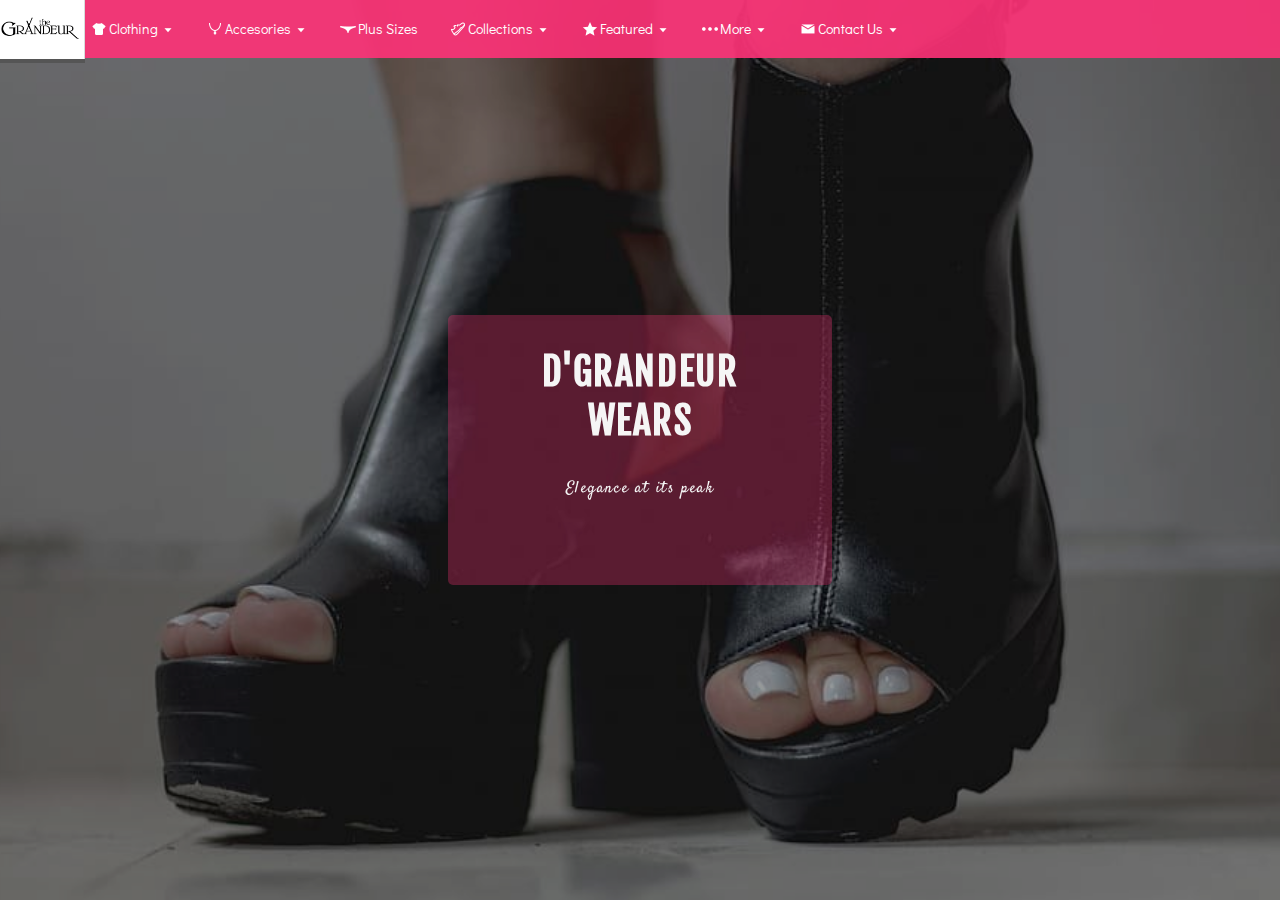
<file: index.html>
<!DOCTYPE html>
<html>
<head>
	<meta name="viewport" content="width=device-width, initial-scale=1.0">
  <meta charset="utf-8">
  <title>D'GRANDEUR</title>
  <link rel="stylesheet" type="text/css" href="Grandeur.css">
   <link rel="icon" type="image/x-icon" href="Favicon.jpg">
   <link href="https://fonts.googleapis.com/css2?family=Didact+Gothic&family=Lobster&family=Pathway+Gothic+One&display=swap" rel="stylesheet">
   <link href="https://fonts.googleapis.com/css2?family=Fjalla+One&display=swap" rel="stylesheet">
   <link href="https://fonts.googleapis.com/css2?family=Courgette&display=swap" rel="stylesheet">
   <link href="https://fonts.googleapis.com/css2?family=Satisfy&display=swap" rel="stylesheet">
  
</head>
<body>






<body>

 
 
<div class="topnav" id="myTopnav">

  <a href="index.html" style="padding: 0px; margin: -10px -10px;"><img src="grandeur.png" style="width: 90px; height: 64px;"> </a>

  <div class="dropdown">
    <button class="dropbtn" onclick="show()"> <img src="Clothes_16px.png" style="margin-bottom: -3px; margin-right: 2px;">Clothing <img src="Sort Down_14px.png" style="margin-bottom: -3px;"> 
    
    </button>
    <div class="dropdown-content" id="mydropdown">
      <a href="Next page.html">Dresses and jumpsuits</a>
      <a href="Next page.html">Shirts</a>
      <a href="Next page.html">T-shirts and tops</a>
      <a href="Next page.html">Cardigans and sweaters</a>
      <a href="Next page.html">Sweatshirts</a>
      <a href="Next page.html">Coats</a>
      <a href="Next page.html">Trousers</a>
      <a href="Next page.html">Jeans</a>
      <a href="Next page.html">Skirts</a>
      <a href="Next page.html">Bikini and swimsuits</a>
      <a href="Next page.html">Sportswear</a>
      <a href="Next page.html">Underwear and lingerie</a>
      <a href="Next page.html">Pyjamas</a>
      <a href="Next page.html">Shirts</a>
      <a href="Next page.html">T-shirts and tops</a>
       <a href="Next page.html">Pyjamas</a>
      <a href="Next page.html">Shirts</a>
      <a href="Next page.html">T-shirts and tops</a>
    </div>
  </div>

  <div class="dropdown">
    <button class="dropbtn" onclick="show01()"><img src="Necklace_16px.png" style="margin-bottom: -3px; margin-right: 2px;">Accesories <img src="Sort Down_14px.png" style="margin-bottom: -3px;"> 
      <i class="fa fa-caret-down"></i>
    </button>
    <div class="dropdown-content" id="mydropdown01">
      <a href="Next page.html">Shoes</a>
      <a href="Next page.html">Bags</a>
      <a href="Next page.html">Jewellery</a>
       <a href="Next page.html">Belts</a>
      <a href="Next page.html">Sunglasses</a>
      <a href="Next page.html">Scarves</a>
       <a href="Next page.html">Hat</a>
      <a href="Next page.html">Beauty</a>
      <a href="Next page.html">More accesories</a>
    </div>
  </div>

 <a href="index.html"><img src="Underwear_16px.png" style="margin-bottom: -3px; margin-right: 2px;">Plus Sizes </a>
   <div class="dropdown">
    <button class="dropbtn" onclick="show03()"><img src="Trainers_16px.png" style="margin-bottom: -3px; margin-right: 2px;">Collections <img src="Sort Down_14px.png" style="margin-bottom: -3px;"> 
      <i class="fa fa-caret-down"></i>
    </button>
    <div class="dropdown-content" id="mydropdown03">
      <a href="Next page.html">Party and events</a>
      <a href="Next page.html">Linen collection <sup>New!</sup></a>
      <a href="Next page.html">Office looks</a>
      <a href="Next page.html">Basics</a>
      <a href="Next page.html">Online Exclusive</a>
      <a href="Next page.html">Denim</a>
      <a href="Next page.html">Total look</a>
      <a href="Next page.html">Sneakers collection</a>
      <a href="Next page.html">Sport collection</a>
      <a href="Next page.html">Maternity wear <sup>New!</sup></a>
    </div>
  </div> 


   <div class="dropdown">
    <button class="dropbtn" onclick="show04()"><img src="Star Filled_16px.png" style="margin-bottom: -3px; margin-right: 2px;">Featured <img src="Sort Down_14px.png" style="margin-bottom: -3px;"> 
      <i class="fa fa-caret-down"></i>
    </button>
    <div class="dropdown-content" id="mydropdown04">
      <a href="Next page.html">Sunset celebration <sup>New!</sup></a>
      <a href="Next page.html">Denim Shorts Guide  <sup>New!</sup></a>
      <a href="Next page.html">Key Trends  <sup>New!</sup></a>
       <a href="Next page.html">Accesories Edition  <sup>New!</sup></a>
        <a href="Next page.html">Summer getaway</a>
         <a href="Next page.html">Eseential Prices</a>
          <a href="Next page.html">Best sellers</a>
           <a href="Next page.html">Sustainability</a>
    </div>
  </div> 

   <div class="dropdown">
    <button class="dropbtn" onclick="show05()"> <img src="More_16px.png" style="margin-bottom: -3px; margin-right: 2px;">More <img src="Sort Down_14px.png" style="margin-bottom: -3px;"> 
      <i class="fa fa-caret-down"></i>
    </button>
    <div class="dropdown-content" id="mydropdown05" >
      <a href="Next page.html"> <img src="User Male_16px.png" style="margin-bottom: -3px; margin-right: 2px;">Sign in | Create account</a>
      <a href="Next page.html"> <img src="Shopping Cart Loaded_16px.png" style="margin-bottom: -3px; margin-right: 2px;">Orders</a>
      <a href="Next page.html">  <img src="Like Filled_16px.png" style="margin-bottom: -3px; margin-right: 2px;">Wishlist</a>
       <a href="Next page.html"> <img src="Shop_16px.png" style="margin-bottom: -3px; margin-right: 2px;">Store locator</a>
        <a href="Next page.html"><img src="Help_16px.png" style="margin-bottom: -3px; margin-right: 2px;">Help</a>
         <a href="Next page.html"> <img src="Globe_16px.png" style="margin-bottom: -3px; margin-right: 2px;">Nigeria</a>
    </div>
  </div> 
 
   <div class="dropdown">
    <button class="dropbtn" onclick="show06()"> <img src="Message_16px.png" style="margin-bottom: -3px; margin-right: 2px;">Contact Us <img src="Sort Down_14px.png" style="margin-bottom: -3px;"> 
      <i class="fa fa-caret-down"></i>
    </button>
    <div class="dropdown-content" id="mydropdown06" >
     <a href="#home">  <img src="Facebook_16px.png" style="margin-bottom: -3px; margin-right: 2px;">Facebook</a>
      <a href="#home"> <img src="Twitter_16px.png" style="margin-bottom: -3px; margin-right: 2px;">Twitter</a>
       <a href="#home"> <img src="Instagram_16px.png" style="margin-bottom: -3px; margin-right: 2px;">Instagram</a>
        <a href="#home">  <img src="Snapchat_16px.png" style="margin-bottom: -3px; margin-right: 2px;">Snapchat</a>
         <a href="#home">  <img src="Office Phone_16px.png" style="margin-bottom: -3px; margin-right: 2px;">Tel</a>
          <a href="#home"> <img src="Email_16px.png" style="margin-bottom: -3px; margin-right: 2px;">Email</a>
    </div>
  </div> 
 


  <a href="javascript:void(0);" style="font-size:18px;" class="icon" onclick="myFunction()">&#9776;</a>
</div>




<div class="slide-images">
	<img src="black-fashion-feet-footwear.jpg" class="slide-show">
	<img src="piqsels.com-id-jmbsy.jpg" class="slide-show">
  <img src="adult-beautiful-beauty-close-up.jpg" class="slide-show">
  <img src="piqsels.com-id-zqjwt.jpg" class="slide-show">
  <img src="beautiful-dress-fashion-knitted-dress-cc48d08c1d8c6c9638057d00f01e4ed2.jpg" class="slide-show">
  <img src="adult-beautiful-beauty-brunette-aee52fdee2409bf3ca8576ee93238b2a (1).jpg" class="slide-show">
  <img src="girl-woman-swimming-pool-blue-c724d2067fa9dae1843817ea59249088.jpg" class="slide-show">
  <img src="beautiful-brickwall-cap-fashion.jpg" class="slide-show">
  <img src="adult-beautiful-blur-brunette.jpg" class="slide-show">
  <img src="adult-blur-boots-close-up-876760beb38f9826dbdd5926dd2c3140.jpg" class="slide-show">
</div>

<div class="flip-box">
  <div class="flip-box-inner">
    <div class="flip-box-front">
      <h2>D'GRANDEUR <br> WEARS</h2>
      <p id="subtitle" style="font-family: 'Satisfy', cursive;;">Elegance at its peak</p>
    </div>
    <div class="flip-box-back">
      <h2>Enjoy 30% discount on all goods</h2>
    </div>
  </div>
</div>


<script type="text/javascript" src="Grandeur.js"></script>
</body>
</html>
</file>
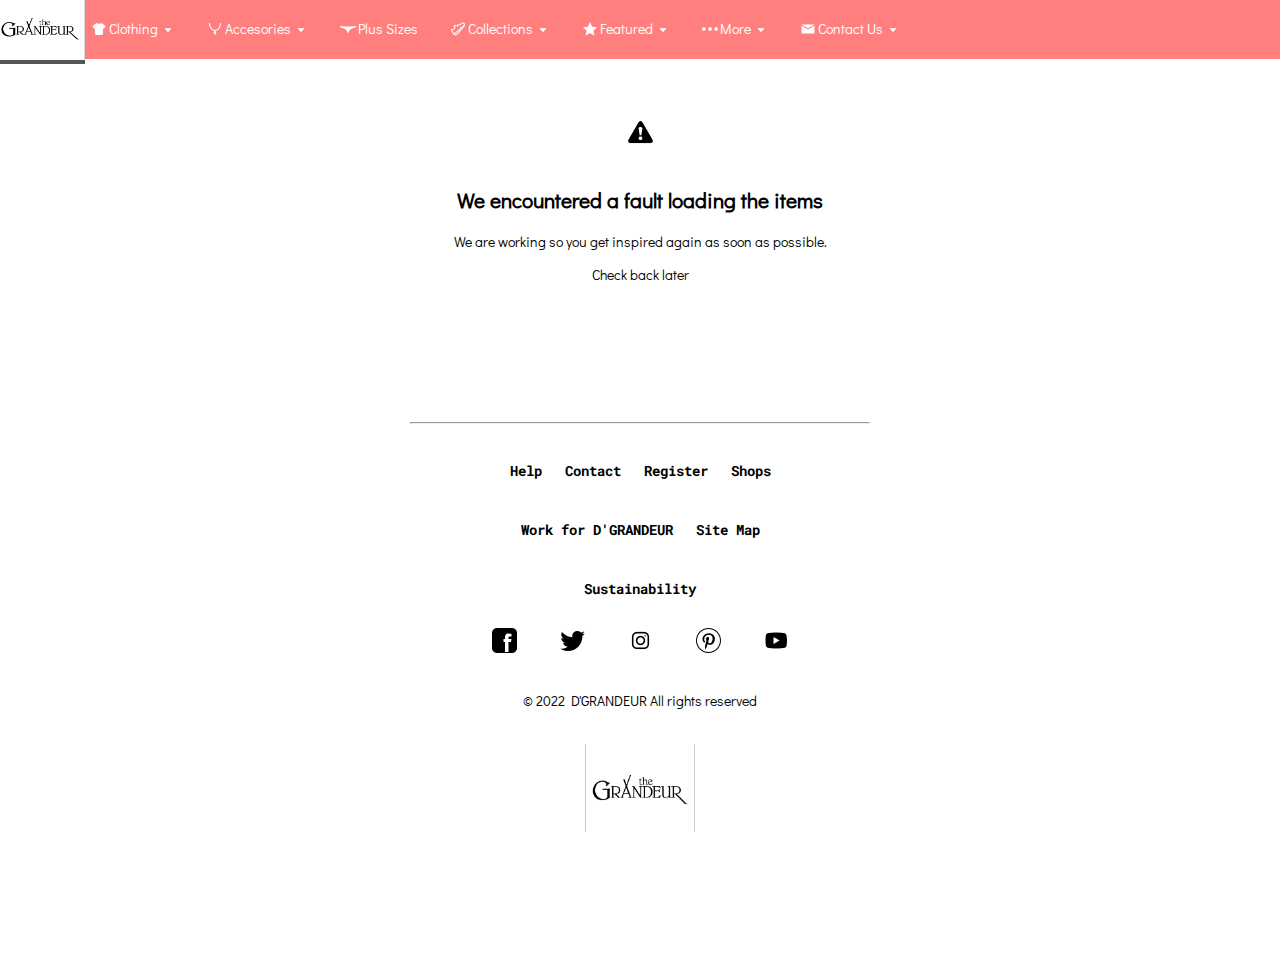
<file: Next page.html>
<!DOCTYPE html>
<html>
<head>
	<meta name="viewport" content="width=device-width, initial-scale=1.0">
	<meta charset="utf-8">
	<title>Check out</title>
   <link rel="icon" type="image/x-icon" href="Shopping Cart Black_25px.png">
	 <link href="https://fonts.googleapis.com/css2?family=Didact+Gothic&family=Lobster&family=Pathway+Gothic+One&display=swap" rel="stylesheet">
   <link href="https://fonts.googleapis.com/css2?family=Bree+Serif&display=swap" rel="stylesheet">
   <link href="https://fonts.googleapis.com/css2?family=Roboto+Mono:wght@100&display=swap" rel="stylesheet">
	<style type="text/css">
	 html{scroll-behavior: smooth;
  }
	*{box-sizing: border-box;}
	body{margin: 0;
		padding: 0;
		font-size: 14px;
		font-family: 'Didact Gothic', sans-serif;

		
		
	}


/* Center the loader */
#loader {
 position: absolute;
 top: 50%;
 left: 50%;
  z-index: -1;
  margin: -75px 0 0 -45px;
  border: 3px solid #f3f3f3;
  border-radius: 50%;
  border-top: 3px solid rgba(0, 0, 0, 0.5);
  width: 80px;
  height: 80px;
  -webkit-animation: spin 1s linear infinite;
  animation: spin 1s linear infinite;
}
@keyframes spin {
  0% { transform: rotate(0deg); }
  100% { transform: rotate(360deg); }
}



#myDiv {
  display: none;
 }


/*Top nav*/
	.topnav {
  background-color: rgba(255, 50, 100, 0.5);
  width: 100%;
 float: right;
 transition: 0.8s;
 padding: 5px;
 position: relative;


}
/* Top Nav content*/
.topnav a {
  float: left;
  display: block;
  color:white;
  text-align: left;
  padding: 14px 16px;
  text-decoration: none;
}

/* Top nav icon for smaller screens */
.topnav .icon {
  display: none;
}

/* Dropdown class inside the top nav */
.dropdown {
  float: left;
  overflow: hidden;
}


/* Button inside the dropdown class in the topnav */


.dropdown .dropbtn {  
  border: none;
  outline: none;
  color: white;
  padding: 14px 16px;
  background-color: inherit;
  font-family: inherit;
  margin: 0;
  cursor: pointer;
  font-size: inherit;
}
.dropdown .dropbtn:hover{font-weight: bold;
}
.dropdown .dropbtn:active{font-weight: bold;
}
.dropdown:hover .dropdown-content {display: block;}
/*Content of the dropdown button*/

.dropdown-content {
  display: none;
  position: absolute;
  background-color: rgba(255, 255, 255, 0.9);
  min-width: 160px;
  box-shadow: 0px 0px 8px black;
  z-index: 1;
  font-size: 12px;
  cursor: pointer;
animation: movedown 0.3s linear forwards;
  visibility: hidden;
}

@keyframes movedown{
  0%{transform: translateY(-15px);
    visibility: visible;
  }
 100%{transform: translateY(0);
    visibility: visible;
  }
}


.dropdown-content a {
  float: none;
  color: gray;
  padding: 8px 10px;
  text-decoration: none;
  display: block;
  text-align: left;
 z-index: -1;
}
 

.topnav:hover{background: rgba(255, 0, 0, 0.5);
}
.topnav a:hover, .dropdown:hover .dropbtn {
  background-color: #555;
  color: white;
}

.dropdown-content a:hover {
  background-color: #ddd;
  color: black;
}
/*The class to appear onclick of the dropdown button*/
.show{
  display: block;
}
@media screen and (max-width: 975px){
  .dropdown .dropbtn {padding: 14px 6px ;
  }
  .topnav a{padding:14px 6px  ;
  }
}

@media screen and (max-width: 815px) {
  .topnav a:not(:first-child), .dropdown .dropbtn {
    display: none;
  }
  .topnav a.icon {
    float: right;
    display: block;
  }
}

@media screen and (max-width: 815px) 

/* Set a responsive class for smaller screens */
{
  .topnav.responsive {position: relative;
  	width: 100%;
  }

  /* Allow the icon to show on smaller screens */
  .topnav.responsive .icon {
    position: absolute;
    right: 0;
    top: 0;
  }

  /*Content of the topnav in smaller screens*/
  .topnav.responsive a {
    float: none;
    display: block;
    text-align: left;
  }

  /*Disable the flaot property in smaller screen to allow its contents stack on each other*/

  .topnav.responsive .dropdown {float: none;}

  .topnav.responsive .dropdown-content {position: relative;
  	margin-left: 17px;
	padding: 6px 6px;}
  .topnav.responsive .dropdown .dropbtn {
    display: block;
    width: 100%;
    text-align: left;
  }

}



.content {
  max-width: 500px;
  margin: auto;
  background: white;
  padding: 100px 20px;
  text-align: center;
}


.content a{text-decoration: none;
	margin-top: 20px;
	color: black;
	display: inline-block;
	padding: 10px 10px;
	font-weight: bold;
  font-family: 'Roboto Mono', monospace;

}
.content img{padding: 20px;
}
</style>

</head>

<body onload="myloader()">

  <div id="loader"></div>
 
<div id="myDiv">

<div class="topnav" id="myTopnav">

  <a href="index.html" style="padding: 0px; margin: -10px -10px;"><img src="grandeur.png" style="width: 90px; height: 65px;"> </a>

  <div class="dropdown">
    <button class="dropbtn" onclick="show()"> <img src="Clothes_16px.png" style="margin-bottom: -3px; margin-right: 2px;">Clothing <img src="Sort Down_14px.png" style="margin-bottom: -3px;"> 
    
    </button>
    <div class="dropdown-content" id="mydropdown">
      <a href="Next page.html">Dresses and jumpsuits</a>
      <a href="Next page.html">Shirts</a>
      <a href="Next page.html">T-shirts and tops</a>
      <a href="Next page.html">Cardigans and sweaters</a>
      <a href="Next page.html">Sweatshirts</a>
      <a href="Next page.html">Coats</a>
      <a href="Next page.html">Trousers</a>
      <a href="Next page.html">Jeans</a>
      <a href="Next page.html">Skirts</a>
      <a href="Next page.html">Bikini and swimsuits</a>
      <a href="Next page.html">Sportswear</a>
      <a href="Next page.html">Underwear and lingerie</a>
      <a href="Next page.html">Pyjamas</a>
      <a href="Next page.html">Shirts</a>
      <a href="Next page.html">T-shirts and tops</a>
       <a href="Next page.html">Pyjamas</a>
      <a href="Next page.html">Shirts</a>
      <a href="Next page.html">T-shirts and tops</a>
    </div>
  </div>

  <div class="dropdown">
    <button class="dropbtn" onclick="show01()"><img src="Necklace_16px.png" style="margin-bottom: -3px; margin-right: 2px;">Accesories <img src="Sort Down_14px.png" style="margin-bottom: -3px;"> 
      <i class="fa fa-caret-down"></i>
    </button>
    <div class="dropdown-content" id="mydropdown01">
      <a href="Next page.html">Shoes</a>
      <a href="Next page.html">Bags</a>
      <a href="Next page.html">Jewellery</a>
       <a href="Next page.html">Belts</a>
      <a href="Next page.html">Sunglasses</a>
      <a href="Next page.html">Scarves</a>
       <a href="Next page.html">Hat</a>
      <a href="Next page.html">Beauty</a>
      <a href="Next page.html">More accesories</a>
    </div>
  </div>

 <a href="#home"><img src="Underwear_16px.png" style="margin-bottom: -3px; margin-right: 2px;">Plus Sizes </a>
   <div class="dropdown">
    <button class="dropbtn" onclick="show03()"><img src="Trainers_16px.png" style="margin-bottom: -3px; margin-right: 2px;">Collections <img src="Sort Down_14px.png" style="margin-bottom: -3px;"> 
      <i class="fa fa-caret-down"></i>
    </button>
    <div class="dropdown-content" id="mydropdown03">
      <a href="Next page.html">Party and events</a>
      <a href="Next page.html">Linen collection <sup>New!</sup></a>
      <a href="Next page.html">Office looks</a>
      <a href="Next page.html">Basics</a>
      <a href="Next page.html">Online Exclusive</a>
      <a href="Next page.html">Denim</a>
      <a href="Next page.html">Total look</a>
      <a href="Next page.html">Sneakers collection</a>
      <a href="Next page.html">Sport collection</a>
      <a href="Next page.html">Maternity wear <sup>New!</sup></a>
    </div>
  </div> 


   <div class="dropdown">
    <button class="dropbtn" onclick="show04()"><img src="Star Filled_16px.png" style="margin-bottom: -3px; margin-right: 2px;">Featured <img src="Sort Down_14px.png" style="margin-bottom: -3px;"> 
      <i class="fa fa-caret-down"></i>
    </button>
    <div class="dropdown-content" id="mydropdown04">
      <a href="Next page.html">Sunset celebration <sup>New!</sup></a>
      <a href="Next page.html">Denim Shorts Guide  <sup>New!</sup></a>
      <a href="Next page.html">Key Trends  <sup>New!</sup></a>
       <a href="Next page.html">Accesories Edition  <sup>New!</sup></a>
        <a href="Next page.html">Summer getaway</a>
         <a href="Next page.html">Eseential Prices</a>
          <a href="Next page.html">Best sellers</a>
           <a href="Next page.html">Sustainability</a>
    </div>
  </div> 

   <div class="dropdown">
    <button class="dropbtn" onclick="show05()"> <img src="More_16px.png" style="margin-bottom: -3px; margin-right: 2px;">More <img src="Sort Down_14px.png" style="margin-bottom: -3px;"> 
      <i class="fa fa-caret-down"></i>
    </button>
    <div class="dropdown-content" id="mydropdown05" >
      <a href="Next page.html"> <img src="User Male_16px.png" style="margin-bottom: -3px; margin-right: 2px;">Sign in | Create account</a>
      <a href="Next page.html"> <img src="Shopping Cart Loaded_16px.png" style="margin-bottom: -3px; margin-right: 2px;">Orders</a>
      <a href="Next page.html">  <img src="Like Filled_16px.png" style="margin-bottom: -3px; margin-right: 2px;">Wishlist</a>
       <a href="Next page.html"> <img src="Shop_16px.png" style="margin-bottom: -3px; margin-right: 2px;">Store locator</a>
        <a href="Next page.html"><img src="Help_16px.png" style="margin-bottom: -3px; margin-right: 2px;">Help</a>
         <a href="Next page.html"> <img src="Globe_16px.png" style="margin-bottom: -3px; margin-right: 2px;">Nigeria</a>
    </div>
    </div> 
 
   <div class="dropdown">
    <button class="dropbtn" onclick="show06()"> <img src="Message_16px.png" style="margin-bottom: -3px; margin-right: 2px;">Contact Us <img src="Sort Down_14px.png" style="margin-bottom: -3px;"> 
      <i class="fa fa-caret-down"></i>
    </button>
    <div class="dropdown-content" id="mydropdown06" >
     <a href="#home">  <img src="Facebook_16px.png" style="margin-bottom: -3px; margin-right: 2px;">Facebook</a>
      <a href="#home"> <img src="Twitter_16px.png" style="margin-bottom: -3px; margin-right: 2px;">Twitter</a>
       <a href="#home"> <img src="Instagram_16px.png" style="margin-bottom: -3px; margin-right: 2px;">Instagram</a>
        <a href="#home">  <img src="Snapchat_16px.png" style="margin-bottom: -3px; margin-right: 2px;">Snapchat</a>
         <a href="#home">  <img src="Office Phone_16px.png" style="margin-bottom: -3px; margin-right: 2px;">Tel</a>
          <a href="#home"> <img src="Email_16px.png" style="margin-bottom: -3px; margin-right: 2px;">Email</a>
    </div>
  </div> 
 


  <a href="javascript:void(0);" style="font-size:15px;" class="icon" onclick="myFunction()">&#9776;</a>
</div>


<div class="content">
	<img src="Error_25px.png">
	<h2>We encountered  a fault loading the items</h2>
	<p>We are working so you get inspired again as soon as possible.</p>
	<p>Check back later</p>

	
	<hr style="margin-top: 30%">

<a href="#">Help</a>
<a href="#">Contact</a>
<a href="#">Register</a>
<a href="#">Shops</a> <br>
<a href="#">Work for D'GRANDEUR</a>
<a href="#">Site Map</a> <br>
<a href="#">Sustainability</a> <br>

<img src="Facebook black_25px.png">
<img src="Twitterblack_25px.png">
<img src="Instagram_25px.png">
<img src="Pinterestblack_25px.png">
<img src="YouTube 2_25px.png">

<p> &copy 2022 D'GRANDEUR All rights reserved</p>
<img src="grandeur.png" style="width: 150px;"> 

</div>
</div>




	
	<script type="text/javascript">
//The loader  
var myVar;

function myloader() {
  myVar = setTimeout(showPage, 200);
}

function showPage() {
  document.getElementById("loader").style.display = "none";
  document.getElementById("myDiv").style.display = "block";
}



//Activate the responsive class
 function myFunction() {
  var x = document.getElementById("myTopnav");
  if (x.className === "topnav") {
    x.className += " responsive";
  } else {
    x.className = "topnav";
  }
}

// When the user clicks on the button, toggle between hiding and showing the dropdown content
function show() {
  document.getElementById("mydropdown").classList.toggle("show");
 


}
</script>

</body>
</html>
</file>
<file: Grandeur.css>
html{scroll-behavior: smooth;
  }
	*{box-sizing: border-box;}
	body{margin: 0;
		padding: 0;
		font-family: 'Didact Gothic', sans-serif;
		font-size: 14px;
		
	}


/* Center the loader */
#loader {
 position: absolute;
 top: 50%;
 left: 50%;
  z-index: -1;
  margin: -75px 0 0 -45px;
  border: 3px solid #f3f3f3;
  border-radius: 50%;
  border-top: 3px solid rgba(255, 50, 120, 0.9);
  width: 80px;
  height: 80px;
  -webkit-animation: spin 1s linear infinite;
  animation: spin 1s linear infinite;
}


@keyframes spin {
  0% { transform: rotate(0deg); }
  100% { transform: rotate(360deg); }
}



#myDiv {
  display: none;
 }



/* Style the background slideshow*/
	.slide-show{position: absolute;
		top: 0;
		left: 0;
		width: 100%;
		height: 100%;
		object-fit: cover;
		opacity: 0;
		transition: opacity .75s ease-in-out;
		z-index: -1;
		filter: brightness(60%);
  
	}

/*Top nav*/
	.topnav {
  background-color: rgba(255, 50, 100, 0.5);
  width: 100%;
 float: right;
 transition: 0.8s;
 padding: 5px;
 position: relative;


}
/* Top Nav content*/
.topnav a {
  float: left;
  display: block;
  color:white;
  text-align: left;
  padding: 14px 16px;
  text-decoration: none;
}

/* Top nav icon for smaller screens */
.topnav .icon {
  display: none;
}

/* Dropdown class inside the top nav */
.dropdown {
  float: left;
  overflow: hidden;
}


/* Button inside the dropdown class in the topnav */


.dropdown .dropbtn {  
  border: none;
  outline: none;
  color: white;
  padding: 14px 16px;
  background-color: inherit;
  font-family: inherit;
  margin: 0;
  cursor: pointer;
  font-size: inherit;
}
.dropdown .dropbtn:hover{font-weight: bold;
}
.dropdown .dropbtn:active{font-weight: bold;
}
.dropdown:hover .dropdown-content {display: block;}
/*Content of the dropdown button*/

.dropdown-content {
  display: none;
  position: absolute;
  background-color: rgba(255, 255, 255, 1);
  min-width: 160px;
  box-shadow: 0px 0px 8px black;
  z-index: 1;
  font-size: 12px;
  cursor: pointer;
animation: movedown 0.3s linear forwards;
  visibility: hidden;
}

@keyframes movedown{
  0%{transform: translateY(-15px);
    visibility: visible;
  }
 100%{transform: translateY(0);
    visibility: visible;
  }
}


.dropdown-content a {
  float: none;
  color: black;
  padding: 8px 10px;
  text-decoration: none;
  display: block;
  text-align: left;
 z-index: -1;
}
 

.topnav:hover{background: rgba(255, 50, 120, 0.9);
}
.topnav a:hover, .dropdown:hover .dropbtn {
  background-color: #555;
  color: white;
}

.dropdown-content a:hover {
  background-color: #ddd;
  color: black;
}


.flip-box { background-color: transparent;
  width: 30%;
  height: 30%;
  position: absolute;
 top: 50%;
 left: 50%;
 transform: translate(-50% ,-50%);
 z-index: -1;
}

.flip-box-inner {
  position: relative;
   width: 100%;
  height: 100%;
  text-align: center;
  transition: transform 1s;
  transform-style: preserve-3d;
  
}

.flip-box:hover .flip-box-inner {
  transform: rotateY(200deg);
}


.flip-box-front, .flip-box-back {
  position: absolute;
  width: 100%;
  height: 100%;
  backface-visibility: hidden;
  letter-spacing: 0.1rem;
  text-align: center;
  font-size: 2vw;
  color: white;
}

#subtitle{margin-bottom: 10px;
 font-size: 1rem;
}



@media screen and (max-width: 730px) {
  .flip-box{width: 60%;
  }
  .flip-box-front, .flip-box-back {
    font-size: 4vw;
}
#subtitle{margin-top: 30px;
  font-size: 10px;

}


}


.flip-box-front {
  background-color: rgba(255, 50, 120, 0.3);
  color: whitesmoke;
  border-radius: 5px;
  font-family: 'Fjalla One', sans-serif;
}

.flip-box-back {
  background-color:rgba(255, 30, 120, 0.9);
  color: white;
  transform: rotateY(180deg);
  border-radius: 3px;
  font-family: 'Courgette', cursive;
  font-size: 16px;
}


/*The class to appear onclick of the dropdown button*/
.show{
  display: block;
}
@media screen and (max-width: 975px){
  .dropdown .dropbtn {padding: 14px 6px ;
  }
  .topnav a{padding:14px 6px  ;
  }
}

@media screen and (max-width: 815px) {
  .topnav a:not(:first-child), .dropdown .dropbtn {
    display: none;
  }
  .topnav a.icon {
    float: right;
    display: block;
  }
}

@media screen and (max-width: 815px) 

/* Set a responsive class for smaller screens */
{
  .topnav.responsive {position: relative;
  	width: 100%;
  }

  /* Allow the icon to show on smaller screens */
  .topnav.responsive .icon {
    position: absolute;
    right: 0;
    top: 0;
  }

  /*Content of the topnav in smaller screens*/
  .topnav.responsive a {
    float: none;
    display: block;
    text-align: left;
  }

  /*Disable the flaot property in smaller screen to allow its contents stack on each other*/

  .topnav.responsive .dropdown {float: none;}

  .topnav.responsive .dropdown-content {position: relative;
  	margin-left: 17px;
	padding: 6px 6px;}
  .topnav.responsive .dropdown .dropbtn {
    display: block;
    width: 100%;
    text-align: left;
  }

}
</file>
